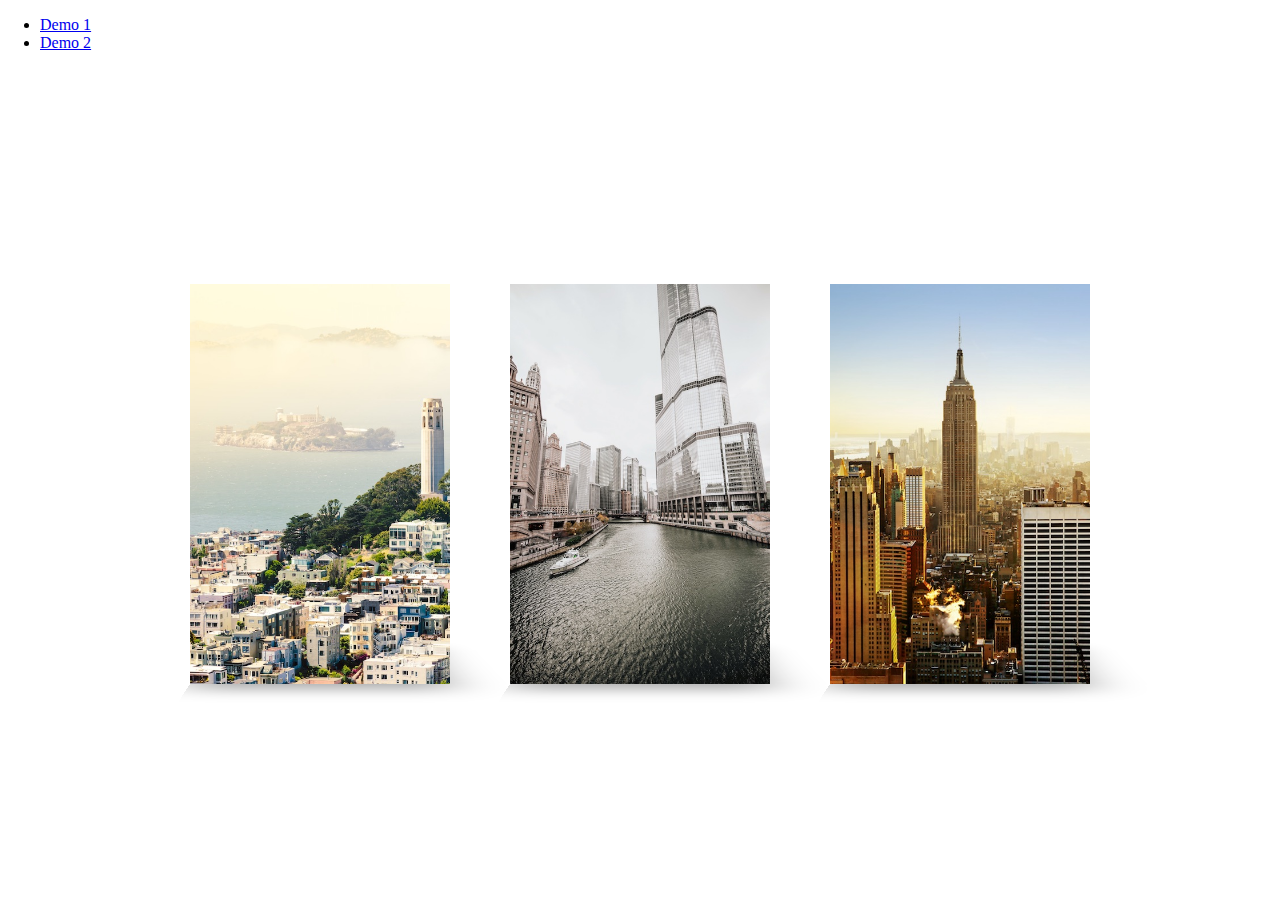
<file: index.html>
<!doctype html>
<html>
  <head>
    <title>3d Gallery</title>
    <link rel='stylesheet' type='text/css' href='./base.css'>
    <link rel='stylesheet' type='text/css' href='./styles.css'>
    <link href='https://fonts.googleapis.com/css?family=Roboto:300|Rubik:500' rel='stylesheet'>
  </head>
  <body>
    <ul class='navigation'>
      <li><a href='https://shawnthetaylor.github.io/3d-gallery/index.html' class='active'>Demo 1</a></li>
      <li><a href='https://shawnthetaylor.github.io/3d-gallery/index2.html'>Demo 2</a></li>
    </ul>

    <section>
      <ul class='gallery'>
        <li class='item'>
          <div class='city sf'>
            <div class='image'></div>
            <div class='info'>
              <header>
                <div class='float-quote'>&#8220;</div>
                <p class='quote'>
                  Leaving San Francisco is like saying goodbye to an old
                  sweetheart. You want to linger as long as possible.
                </p>
                <p class='author'>- Walter Cronkite</p>
              </header>
            </div>
          </div>
        </li>
        <li class='item'>
          <div class='city chi'>
            <div class='image'></div>
            <div class='info'>
              <header>
                <div class='float-quote'>&#8220;</div>
                <p class='quote'>
                  She is novelty; for she is never the Chicago you saw when you
                  passed through the last time.
                </p>
                <p class='author'>- Mark Twain</p>
              </header>
            </div>
          </div>
        </li>
        <li class='item'>
          <div class='city ny '>
            <div class='image'></div>
            <div class='info'>
              <header>
                <div class='float-quote'>&#8220;</div>
                <p class='quote'>
                  One belongs to New York instantly, one belongs to it as much
                  in five minutes as in five years.
                </p>
                <p class='author'>- Tom Wolfe</p>
              </header>
            </div>
          </div>
        </li>
      </ul>
    </section>
  </body>
</html>
</file>
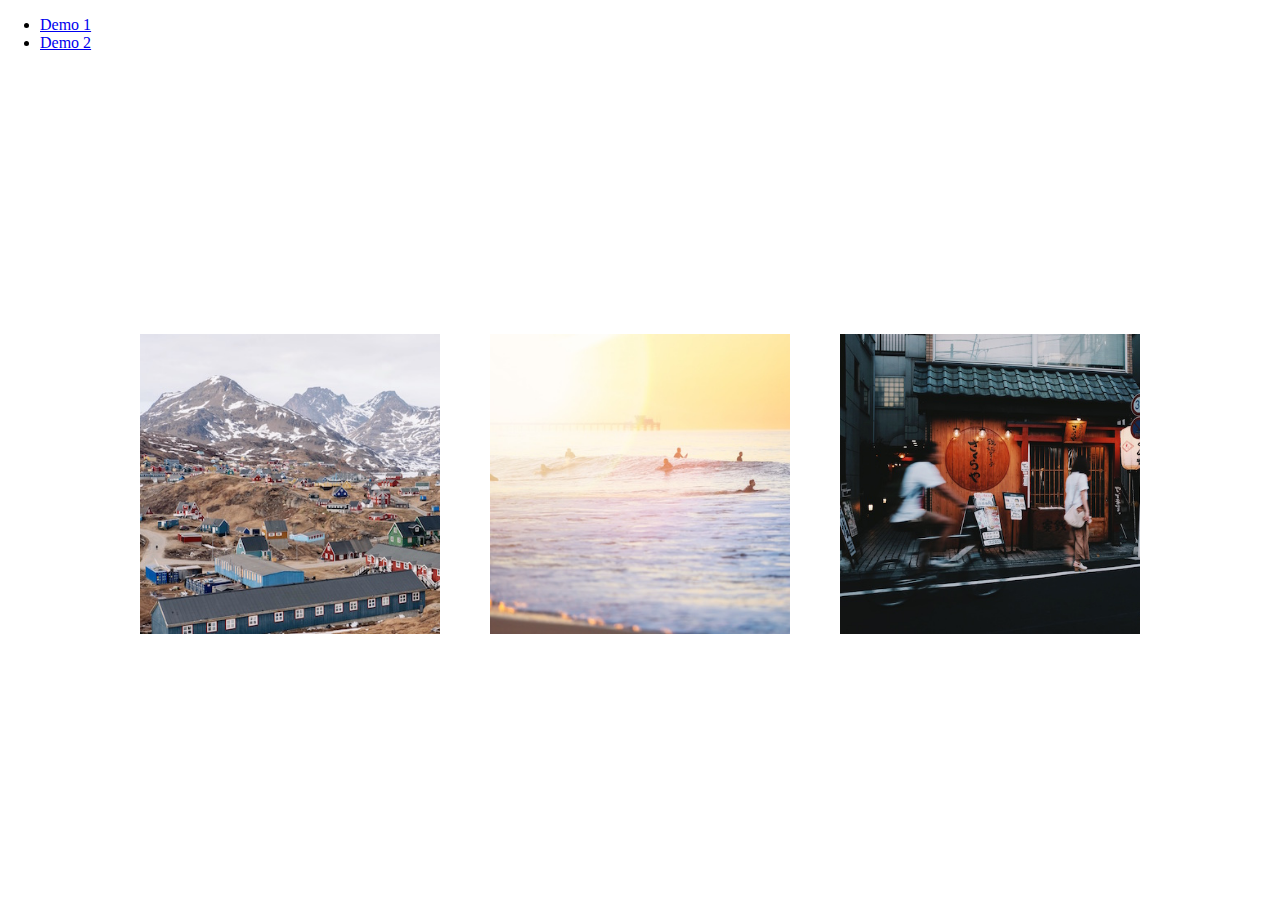
<file: index2.html>
<!doctype html>
<html>
  <head>
    <title>3D Gallery | 2</title>
    <link rel='stylesheet' type='text/css' href='./base.css'>
    <link rel='stylesheet' type='text/css' href='./styles2.css'>
    <link href='https://fonts.googleapis.com/css?family=Roboto:300|Rubik:500' rel='stylesheet'>
  </head>
  <body>

    <ul class='navigation'>
      <li><a href='/index.html'>Demo 1</a></li>
      <li><a href='/index2.html' class='active'>Demo 2</a></li>
    </ul>

    <section>
      <ul class='gallery'>
        <li class='item'>
          <div class='album'>
            <div class='cover'></div>
            <div class='continue'>
              <p class='title'>Greenland</p>
              <div class='view'>
                <p><span>View</span><span>Album</span></p>
                <div class='underline'></div>
              </div>
            </div>
          </div>
        </li>
        <li class='item'>
          <div class='album'>
            <div class='cover'></div>
            <div class='continue'>
              <p class='title'>Los Angeles</p>
              <div class='view'>
                <p><span>View</span><span>Album</span></p>
                <div class='underline'></div>
              </div>
            </div>
          </div>
        </li>
        <li class='item'>
          <div class='album'>
            <div class='cover'></div>
            <div class='continue'>
              <p class='title'>Japan</p>
              <div class='view'>
                <p><span>View</span><span>Album</span></p>
                <div class='underline'></div>
              </div>
            </div>
          </div>
        </li>
      </ul>
    </section>

  </body>
</html>
</file>
<file: base.css>
* {
  box-sizing: border-box;
}

html, body {
  display: flex;
  flex-direction: column;
  height: 100vh;
  margin: 0;
  padding: 0;
  width: 100vw;
}

section {
  display: flex;
  margin: auto;
}

.gallery {
  display: flex;
  list-style: none;
  justify-content: space-around;
  padding: 0;
  flex-wrap: wrap;
  min-width: 400px;
  width: 100%;
}
</file>
<file: styles.css>
.item {
  height: 400px;
  margin: 0 30px;
  width: 260px;
  perspective: 1000px;
  position: relative;
}

.city {
  height: 100%;
  width: 100%;
  transform-style: preserve-3d;
  transform: translateZ(-130px);
  transition: transform .35s;
}

.city:hover {
  transform: translateZ(-120px) rotateY(-68deg);
}

.city::after {
  content: '';
  position: absolute;
  width: 260px;
  height: 260px;
  bottom: 0;
  box-shadow: 0 30px 50px rgba(0,0,0,0.3);
  transform-origin: 100% 100%;
  transform: rotateX(90deg) translateY(130px);
  transition: box-shadow .35s;
}

.movie:hover::after {
  box-shadow: 20px -5px 50px rgba(0,0,0,0.3);
}

.image, .info {
  position: absolute;
  width: 100%;
  height: 100%;
  background-color: #fff;
  backface-visibility: hidden;
}

.image {
  transform: translateZ(130px);
  background-size: cover;
  background-repeat: no-repeat;
  box-shadow: inset 0 0 50px rgba(255,255,255,0);
  transition: box-shadow .35s;
}

.city:hover .image {
  box-shadow: inset 300px 0 50px rgba(255,255,255,.6);
}

.info {
  display: flex;
  transform: rotateY(90deg) translateZ(130px);
  border: 1px solid;
  font-size: .75em;
  box-shadow: 0 0 0 rgba(0,0,0,0);
}

.info::after {
  content: '';
  position: absolute;
  width: 260px;
  height: 260px;
  bottom: 0;
  box-shadow: 0 10px 40px rgba(0,0,0,0.3);
  transform-origin: 100% 100%;
  transition: box-shadow .35s;
}

.info > header {
  margin: auto;
  padding: 15px;
  position: relative;
}

.quote {
  font-size: 1.8em;
  font-family: 'Roboto', sans-serif;
  line-height: 1.4em;
  letter-spacing: -1px;
}

.author {
  font-size: 1.1em;
  font-family: 'Rubik', sans-serif;
}

.float-quote {
  position: absolute;
  font-size: 10em;
  color: rgba(0,0,0,0.1);
  top: -5px;
  left: 0px;
}

.chi .float-quote {
  color: rgba(255,255,255,0.2);
}

.sf .info {
  background: #b4c4ba;
  color: #222;
  border-color: rgba(155, 169, 160, .7);
}

.chi .info {
  background: #252b28;
  color: #fff;
  border-color: #000;
}

.ny .info {
  background: #d6ca9f;
  color: #222;
  border-color: rgba(162, 153, 119, .7);
}

.sf .image {
  background-image: url('./imgs/sanfrancisco.jpg');
}

.chi .image {
  background-image: url('./imgs/chicago.jpg');
}

.ny .image {
  background-image: url('./imgs/newyork.jpg');
}
</file>
<file: styles2.css>
.item {
  height: 300px;
  width: 300px;
  perspective: 3000px;
  margin: 0 25px;
  position: relative;
}

.album {
  height: 100%;
  width: 100%;
  transform-style: preserve-3d;
  transform: translateZ(-150px);
  transition: transform .35s;
  transform-origin: top;
}

.album:hover {
  transform: rotateX(90deg) translateZ(-140px);
}

.cover, .continue {
  position: absolute;
  height: 100%;
  width: 100%;
  backface-visibility: hidden;
  background: #fff;
}

.cover {
  background-size: cover;
  background-repeat: no-repeat;
  transform: translateZ(150px);
}

.continue {
  color: #fff;
  display: flex;
  flex-direction: column;
  justify-content: center;
  align-items: center;
  transform: rotateX(-90deg) translateZ(150px);
  text-transform: uppercase;
}

.title {
  font-size: 1.9em;
  font-family: 'Roboto', sans-serif;
  letter-spacing: 1px;
  margin: 0;
  padding: 15px;
  color: #222;
  box-shadow: 0 0px 0 #fff inset;
  transition: box-shadow .25s;
  transition-delay: .3s;
  transition-timing-function: cubic-bezier(.3, .6, .3, 1);
}

.album:hover .title {
  box-shadow: 0 70px 0 #fff inset;
}

.continue span {
  opacity: 0;
  top: -15px;
  transition: opacity .35s, top .35s;
  position: relative;
}

.view {
  display: flex;
  align-items: center;
  justify-content: space-between;
  cursor: pointer;
}

.album:hover .continue span {
  opacity: 1;
  top: 0px;
}

.continue span:first-child {
  font-family: 'Roboto', sans-serif;
  transition-delay: .2s;
}

.continue span:last-child {
  font-family: 'Rubik', sans-serif;
  transition-delay: .35s;
}

.underline {
  opacity: 0;
  position: relative;
  transition: opacity .35s, left .35s;
  transition-delay: .3s;
  margin-left: 15px;
  left: -15px;
}

.album:hover .underline {
  opacity: 1;
  left: 0px;
}

.underline::after {
  content: '';
  position: absolute;
  right: -1px;
  border-top: 2px solid #fff;
  width: 10px;
  top: -5px;
  transform: rotate(45deg) skew(-50deg);
}

.underline::before {
  content: '';
  position: absolute;
  right: -1px;
  bottom: -4px;
  border-bottom: 2px solid #fff;
  width: 10px;
  transform: rotate(-45deg) skew(50deg);
}

.item:nth-child(1) .cover {
  background-image: url('./imgs/greenland.jpg');
}
.item:nth-child(1) .continue {
  background: #2e4857;
}
.item:nth-child(1) .title {
  color: #2e4857;
}

.item:nth-child(2) .cover {
  background-image: url('./imgs/losangeles.jpg');
}
.item:nth-child(2) .continue {
  background: #fde8af;
}
.item:nth-child(2) .title {
  color: #fde8af;
  box-shadow: 0 0px 0 #647a99 inset;
}
.item:nth-child(2) .album:hover .title {
  box-shadow: 0 70px 0 #647a99 inset;
}
.item:nth-child(2) .view {
  color: #647a99;
}
.item:nth-child(2) .underline::after,
.item:nth-child(2) .underline::before {
  border-color: #647a99;
}

.item:nth-child(3) .cover {
  background-image: url('./imgs/japan.jpg');
}
.item:nth-child(3) .continue {
  background: #141819;
}
.item:nth-child(3) .title {
  color: #141819;
}
</file>
